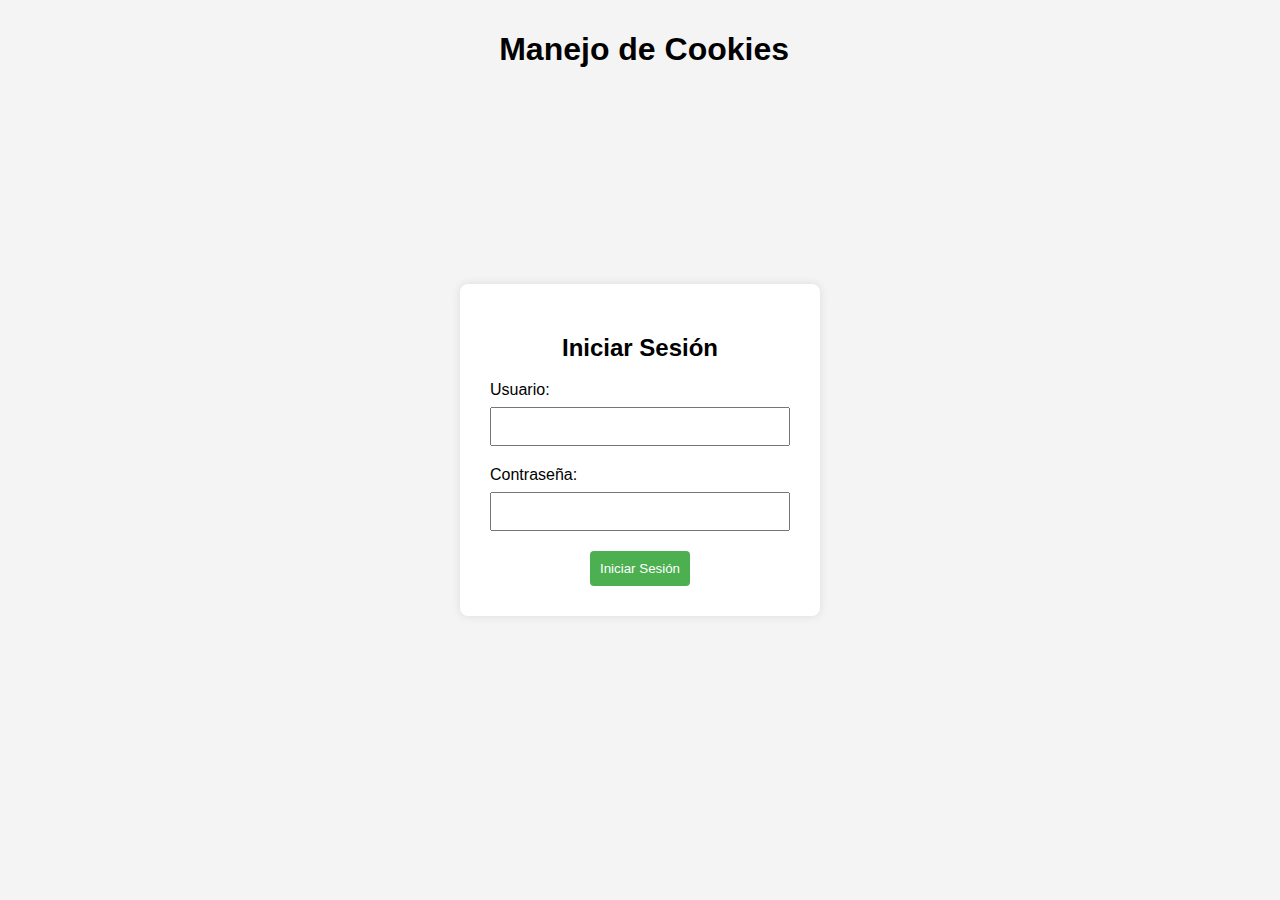
<file: index.html>
<!DOCTYPE html>
<html lang="es">
<head>
  <meta charset="UTF-8">
  <meta name="viewport" content="width=device-width, initial-scale=1.0">
  <title>Iniciar Sesión</title>
  <link rel="stylesheet" href="style.css">
  <script src="script.js" defer></script>
</head>
<body>
<h1>Manejo de Cookies</h1>
  <div class="container">
    <h2>Iniciar Sesión</h2>
    <form id="loginForm">
      <label for="username">Usuario:</label>
      <input type="text" id="username" name="username" required>
      <label for="password">Contraseña:</label>
      <input type="password" id="password" name="password" required>
      <button type="button" onclick="login()">Iniciar Sesión</button>
    </form>
  </div>

</body>
</html>
</file>
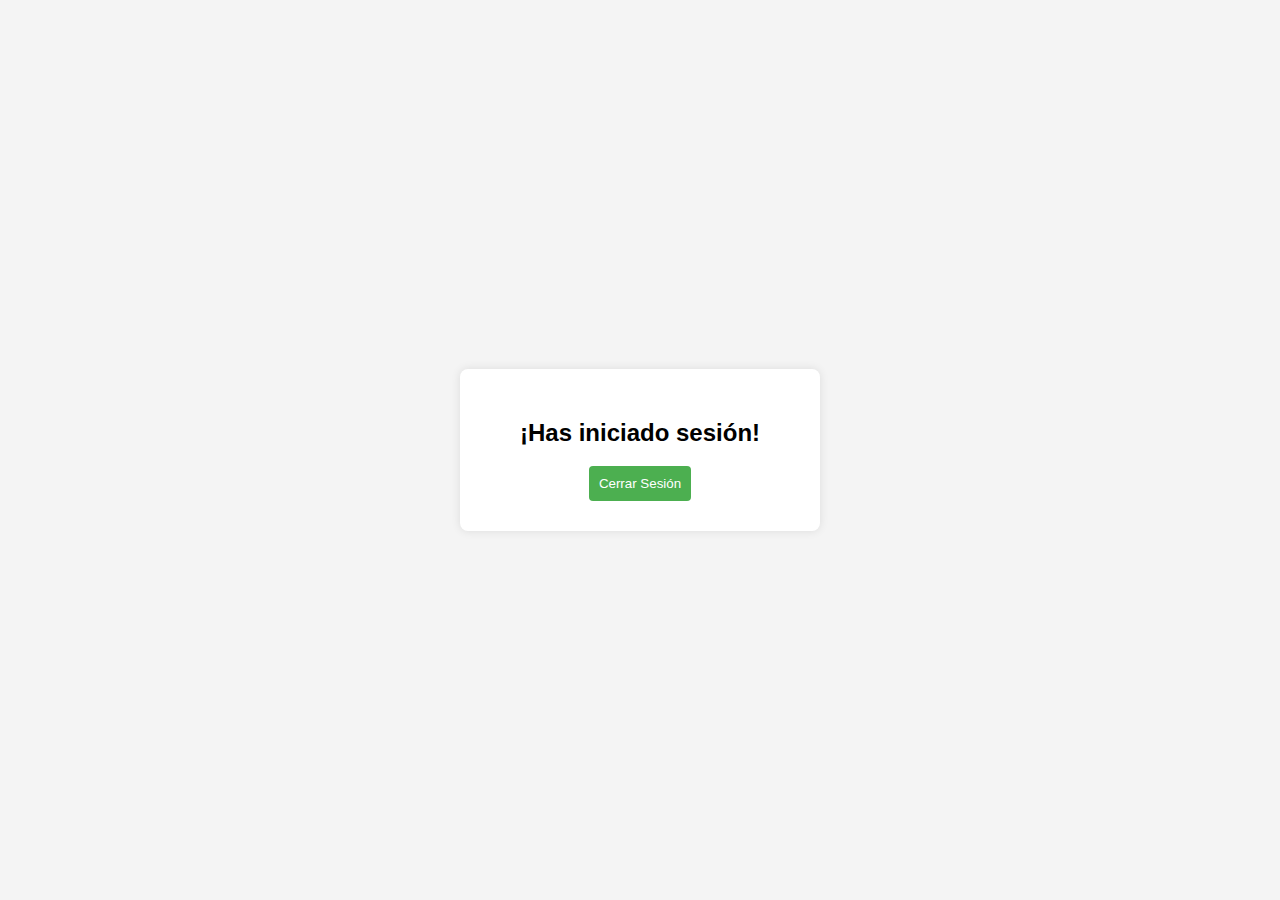
<file: pagina.html>
<!DOCTYPE html>
<html lang="es">
<head>
  <meta charset="UTF-8">
  <meta name="viewport" content="width=device-width, initial-scale=1.0">
  <title>Dashboard</title>
  <link rel="stylesheet" href="style.css">
  <script src="script.js" defer></script>
</head>
<body>
  <div class="container">
    <h2>¡Has iniciado sesión!</h2>
    <button type="button" onclick="logout()">Cerrar Sesión</button>
  </div>

</body>
</html>
</file>
<file: style.css>
body {
    font-family: Arial, sans-serif;
    margin: 0;
    padding: 0;
    display: flex;
    align-items: center;
    justify-content: center;
    height: 100vh;
    background-color: #f4f4f4;
  }
  
  h1 {
    position: absolute; /* Añadido */
    top: 10px; /* Añadido */
    left: 39%; /* Añadido */
  }

  .container {
    background-color: #fff;
    padding: 30px;
    border-radius: 8px;
    box-shadow: 0 0 10px rgba(0, 0, 0, 0.1);
    width: 300px;
    text-align: center;
  }
  
  label {
    text-align: left;
    display: block;
    margin-bottom: 8px;
  }
  
  input {
    width: 100%;
    padding: 10px;
    margin-bottom: 20px;
    box-sizing: border-box;
  }
  
  button {
    padding: 10px;
    background-color: #4caf50;
    color: #fff;
    border: none;
    border-radius: 4px;
    cursor: pointer;
  }
  
  button:hover {
    background-color: #45a049;
    box-shadow: 0 0 10px rgba(144, 238, 144, 0.8);
}
</file>
